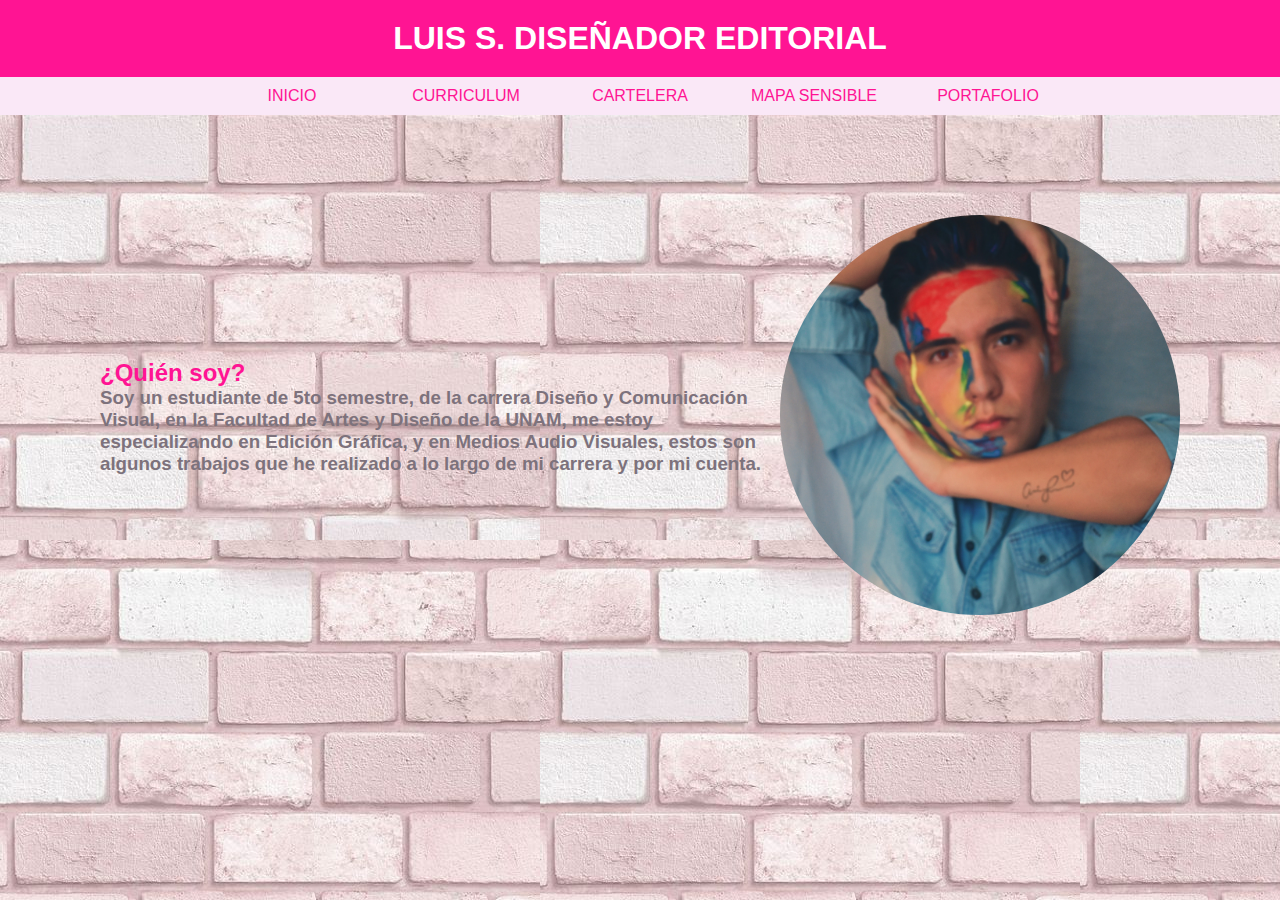
<file: index.html>
<!DOCTYPE html>
<html lang="es">
<head>
	<meta charset="utf-8">
	<title> Luis S. Diseño Editorial</title>
	<link rel="stylesheet" type="text/css" href="estilo.css">
</head>
<h1> LUIS S. DISEÑADOR EDITORIAL</h1>
<nav>
	<ul>
		<li><a href="index.html"> INICIO </a></li>
		<li><a href="cv.html"> CURRICULUM </a></li>
		<li><a href="cc.html"> CARTELERA  </a></li>
		<li><a href="ms.html"> MAPA SENSIBLE </a></li>
		<li><a href="portafolio.html"> PORTAFOLIO </a></li>
	</ul>
</nav>
<body>
<div class="contenido">
	<div class="articulos">
		<div class="secciones">
			<div>
				<h2> ¿Quién soy?</h2>
				<p><h3> Soy un estudiante de 5to semestre, de la carrera Diseño y Comunicación
				Visual, en la Facultad de Artes y Diseño de la UNAM, me estoy especializando
			en Edición Gráfica, y en Medios Audio Visuales, estos son algunos trabajos que he
		realizado a lo largo de mi carrera y por mi cuenta. </h3></p>
</div>
<div><img src="yo.jpg"></div>
</div>
</div>
</div>
 

</body>
</html>
</file>
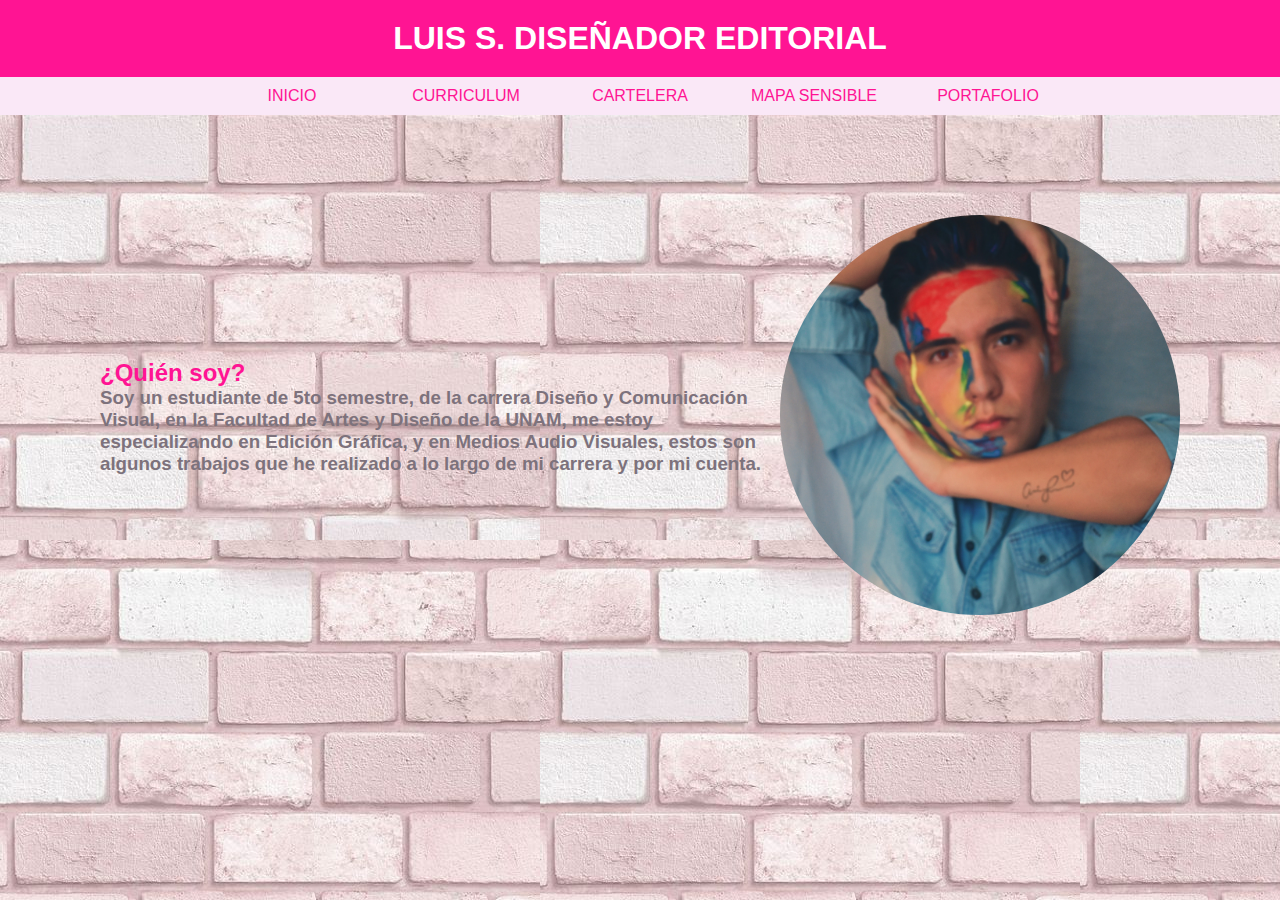
<file: Luis_Diseñador Editorial/index.html>
<!DOCTYPE html>
<html lang="es">
<head>
	<meta charset="utf-8">
	<title> Luis S. Diseño Editorial</title>
	<link rel="stylesheet" type="text/css" href="estilo.css">
</head>
<h1> LUIS S. DISEÑADOR EDITORIAL</h1>
<nav>
	<ul>
		<li><a href="index.html"> INICIO </a></li>
		<li><a href="cv.html"> CURRICULUM </a></li>
		<li><a href="cc.html"> CARTELERA  </a></li>
		<li><a href="ms.html"> MAPA SENSIBLE </a></li>
		<li><a href="portafolio.html"> PORTAFOLIO </a></li>
	</ul>
</nav>
<body>
<div class="contenido">
	<div class="articulos">
		<div class="secciones">
			<div>
				<h2> ¿Quién soy?</h2>
				<p><h3> Soy un estudiante de 5to semestre, de la carrera Diseño y Comunicación
				Visual, en la Facultad de Artes y Diseño de la UNAM, me estoy especializando
			en Edición Gráfica, y en Medios Audio Visuales, estos son algunos trabajos que he
		realizado a lo largo de mi carrera y por mi cuenta. </h3></p>
</div>
<div><img src="img/yo.jpg"></div>
</div>
</div>
</div>
 

</body>
</html>
</file>
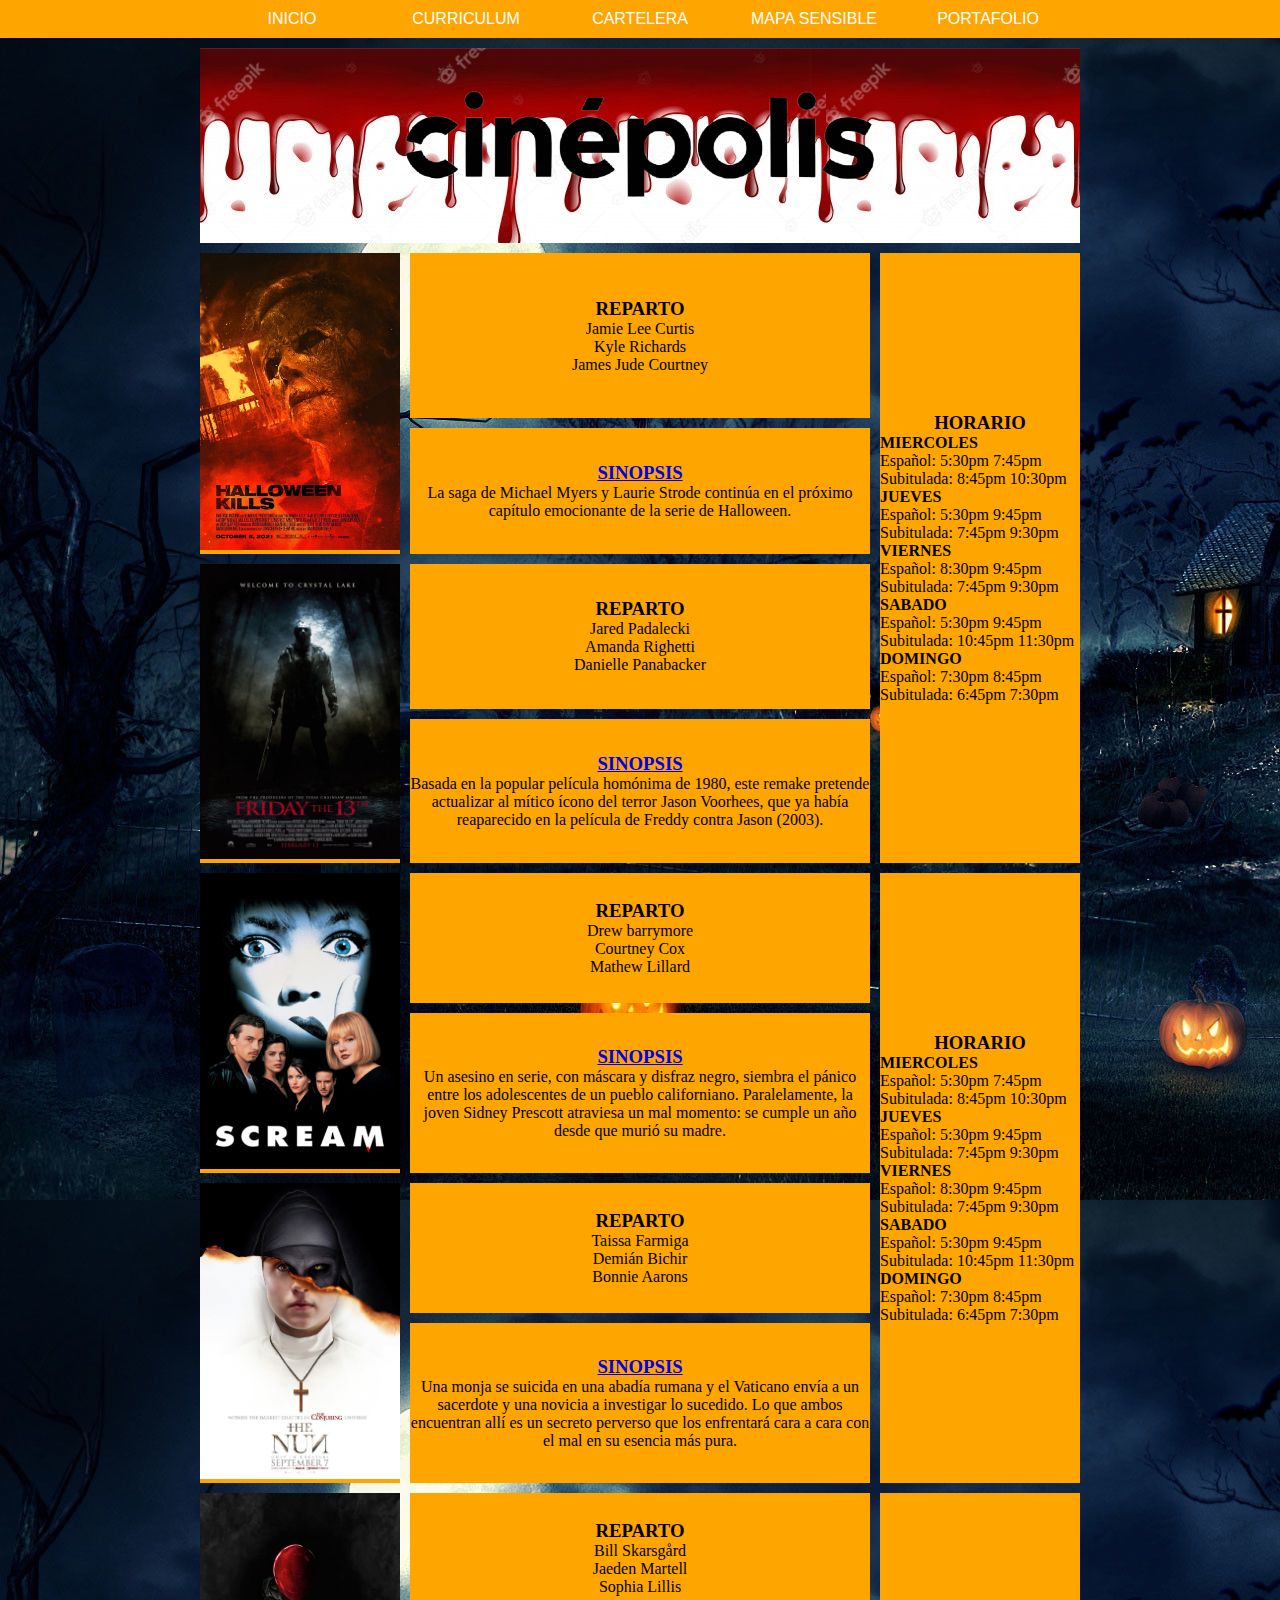
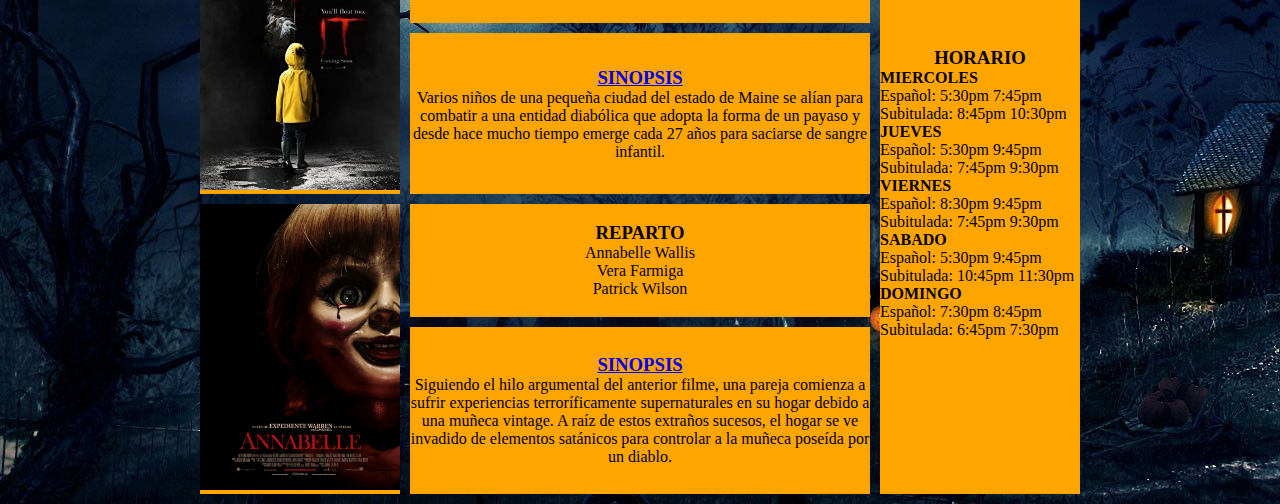
<file: cc.html>
<!DOCTYPE html>
<html lang="es">
<head>
	<meta charset="utf-8">
	<title>Cartelera Cinematografica</title>
	<link rel="stylesheet" type="text/css" href="estilocc.css">
</head>
<nav>
	<ul>
		<li><a href="index.html"> INICIO </a></li>
		<li><a href="cv.html"> CURRICULUM </a></li>
		<li><a href="cc.html"> CARTELERA  </a></li>
		<li><a href="ms.html"> MAPA SENSIBLE </a></li>
		<li><a href="portafolio.html"> PORTAFOLIO </a></li>
	</ul>
</nav>
<body background="Textura2.jpg">
	<center>
<table width="900" height="600" cellspacing="10" cellpadding="10">
	<tr>
		<td height="150"  background="Banner.jpg" colspan="3"> <center><img src="Cinepolis.png" width="500"></center></td>
	</tr>
	<tr bgcolor="orange">
		<td rowspan="2"><a href="https://www.youtube.com/watch?v=hL6R3HmQfPc"><img src="Cartel1.jpg" width="200"></a></td>
        <td><center> <h3><b>REPARTO</b></h3>Jamie Lee Curtis <br> Kyle Richards <br> James Jude Courtney</td></center>
        <td width="200" rowspan="4"><center><h3><b>HORARIO</b></h3></center><h4><b>MIERCOLES</b></h4> Español: 5:30pm 7:45pm  Subitulada: 8:45pm 10:30pm <h4><b>JUEVES</b></h4> Español: 5:30pm 9:45pm  Subitulada: 7:45pm 9:30pm <h4><b> VIERNES</b></h4> Español: 8:30pm 9:45pm  Subitulada: 7:45pm 9:30pm <h4><b>SABADO</b></h4> Español: 5:30pm 9:45pm  Subitulada: 10:45pm 11:30pm <h4><b>DOMINGO</b></h4> Español: 7:30pm 8:45pm  Subitulada: 6:45pm 7:30pm</td>
	</tr>
	<tr bgcolor="orange"> 
    <td><center><h3><b><a href="https://www.halloweenmovie.com/"> SINOPSIS</a></b></h3>La saga de Michael Myers y Laurie Strode continúa en el próximo capítulo emocionante de la serie de Halloween.</td></center>
	</tr>
    <tr bgcolor="orange">
		<td rowspan="2"><a href="https://www.youtube.com/watch?v=MfwLgrasoqs"><img src="Cartel2.jpg" width="200"></a></td>
        <td><center> <h3><b>REPARTO</b></h3> Jared Padalecki <br> Amanda Righetti <br> Danielle Panabacker</td></center>
	</tr>
	<tr bgcolor="orange"> 
    <td><center><h3><b><a href="http://www.fridaythe13thfranchise.com/">  SINOPSIS </a></b></h3>Basada en la popular película homónima de 1980, este remake pretende actualizar al mítico ícono del terror Jason Voorhees, que ya había reaparecido en la película de Freddy contra Jason (2003).</td></center>
    </tr>
	<tr bgcolor="orange">
		<td rowspan="2"><a href="https://www.youtube.com/watch?v=AWm_mkbdpCA"><img src="Cartel3.jpg" width="200"></a></td>
        <td><center> <h3><b>REPARTO</b></h3> Drew barrymore <br> Courtney Cox <br> Mathew Lillard</td></center>
        <td width="200" rowspan="4"><center><h3><b>HORARIO</b></h3></center><h4><b>MIERCOLES</b></h4> Español: 5:30pm 7:45pm  Subitulada: 8:45pm 10:30pm <h4><b>JUEVES</b></h4> Español: 5:30pm 9:45pm  Subitulada: 7:45pm 9:30pm <h4><b> VIERNES</b></h4> Español: 8:30pm 9:45pm  Subitulada: 7:45pm 9:30pm <h4><b>SABADO</b></h4> Español: 5:30pm 9:45pm  Subitulada: 10:45pm 11:30pm <h4><b>DOMINGO</b></h4> Español: 7:30pm 8:45pm  Subitulada: 6:45pm 7:30pm</td>
	</tr>
	<tr bgcolor="orange"> 
    <td><center><h3><b> <a href="https://www.miramax.com/movie/Scream/"> SINOPSIS </a></b></h3>Un asesino en serie, con máscara y disfraz negro, siembra el pánico entre los adolescentes de un pueblo californiano. Paralelamente, la joven Sidney Prescott atraviesa un mal momento: se cumple un año desde que murió su madre.</td></center>
	</tr>
    <tr bgcolor="orange">
		<td rowspan="2"><a href="https://www.youtube.com/watch?v=eqVjGwYFVqQ"><img src="Cartel4.jpg" width="200"></a></td>
        <td><center> <h3><b>REPARTO</b></h3> Taissa Farmiga <br> Demián Bichir <br> Bonnie Aarons</td></center>
	</tr>
	<tr bgcolor="orange"> 
    <td><center><h3><b> <a href="https://www.warnerbroslatino.com/es-ar/peliculas/la-monja"> SINOPSIS </a></b></h3>Una monja se suicida en una abadía rumana y el Vaticano envía a un sacerdote y una novicia a investigar lo sucedido. Lo que ambos encuentran allí es un secreto perverso que los enfrentará cara a cara con el mal en su esencia más pura.</td></center>
    </tr>
    <tr bgcolor="orange">
		<td rowspan="2"><a href="https://www.youtube.com/watch?v=_oBZ_zTz0Nw"><img src="Cartel5.jpg" width="200"></a></td>
        <td><center> <h3><b>REPARTO</b></h3>Bill Skarsgård <br>Jaeden Martell<br> Sophia Lillis</td></center>
        <td width="200" rowspan="4"><center><h3><b>HORARIO</b></h3></center><h4><b>MIERCOLES</b></h4> Español: 5:30pm 7:45pm  Subitulada: 8:45pm 10:30pm <h4><b>JUEVES</b></h4> Español: 5:30pm 9:45pm  Subitulada: 7:45pm 9:30pm <h4><b> VIERNES</b></h4> Español: 8:30pm 9:45pm  Subitulada: 7:45pm 9:30pm <h4><b>SABADO</b></h4> Español: 5:30pm 9:45pm  Subitulada: 10:45pm 11:30pm <h4><b>DOMINGO</b></h4> Español: 7:30pm 8:45pm  Subitulada: 6:45pm 7:30pm</td>
	</tr>
	<tr bgcolor="orange"> 
    <td><center><h3><b><a href="https://www.warnerbros.com/movies/it"> SINOPSIS </a></b></h3>Varios niños de una pequeña ciudad del estado de Maine se alían para combatir a una entidad diabólica que adopta la forma de un payaso y desde hace mucho tiempo emerge cada 27 años para saciarse de sangre infantil.</td></center>
	</tr>
    <tr bgcolor="orange">
		<td rowspan="2"><a href="https://www.youtube.com/watch?v=8kmLHwKH31M"><img src="Cartel6.jpg" width="200"></a></td>
        <td><center> <h3><b>REPARTO</b></h3> Annabelle Wallis <br> Vera Farmiga <br>Patrick Wilson</td></center>
	</tr>
	<tr bgcolor="orange"> 
    <td><center><h3><b><a href="https://www.warnerbroslatino.com/es-ar/peliculas/annabelle"> SINOPSIS </a></b></h3>Siguiendo el hilo argumental del anterior filme, una pareja comienza a sufrir experiencias terroríficamente supernaturales en su hogar debido a una muñeca vintage. A raíz de estos extraños sucesos, el hogar se ve invadido de elementos satánicos para controlar a la muñeca poseída por un diablo.</td></center>
    </tr>
</table>
</center>
</body>
</html>
</file>
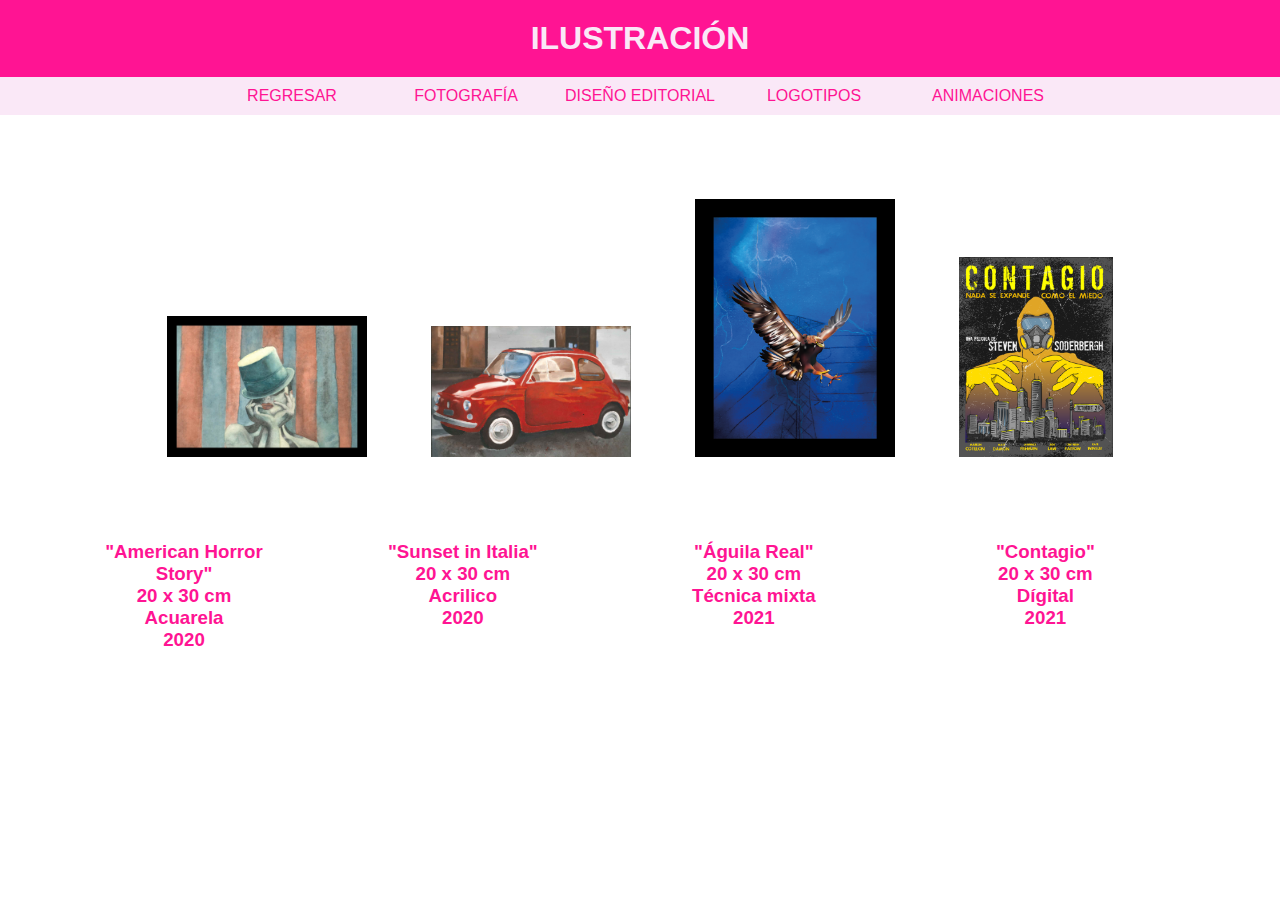
<file: ilustracion.html>
<!DOCTYPE html>
<html lang="es">
<head>
	<meta charset="utf-8">
	<title>ILUSTRACIÓN</title>
	<link rel="stylesheet" type="text/css" href="ilustracion.css">
</head>
<h1> ILUSTRACIÓN</h1>
<nav>
	<ul>
		<li><a href="portafolio.html"> REGRESAR </a></li>
		<li><a href="foto.html"> FOTOGRAFÍA </a></li>
		<li><a href="DE.html"> DISEÑO EDITORIAL </a></li>
		<li><a href="logo.html"> LOGOTIPOS </a></li>
		<li><a href="animacion.html"> ANIMACIONES</a></li>
		
	</ul>
</nav>
<br><br><br>
<center>
	<img class="foto1" src="i1.png" alt="imagen 1">
	<img class="foto2" src="i2.png" alt="imagen 2">
	<img class="foto3" src="i3.png" alt="imagen 3">
	<img class="foto4" src="i4.png" alt="imagen 2">
</center>
<center>
    <h3> "American Horror Story" <br> 20 x 30 cm <br> Acuarela <br> 2020</h3>
    <h3> "Sunset in Italia" <br> 20 x 30 cm <br> Acrilico <br> 2020</h3>
    <h3> "Águila Real" <br> 20 x 30 cm <br> Técnica mixta <br> 2021</h3>
    <h3> "Contagio" <br> 20 x 30 cm <br> Dígital <br> 2021</h3>
   
</center>
</file>
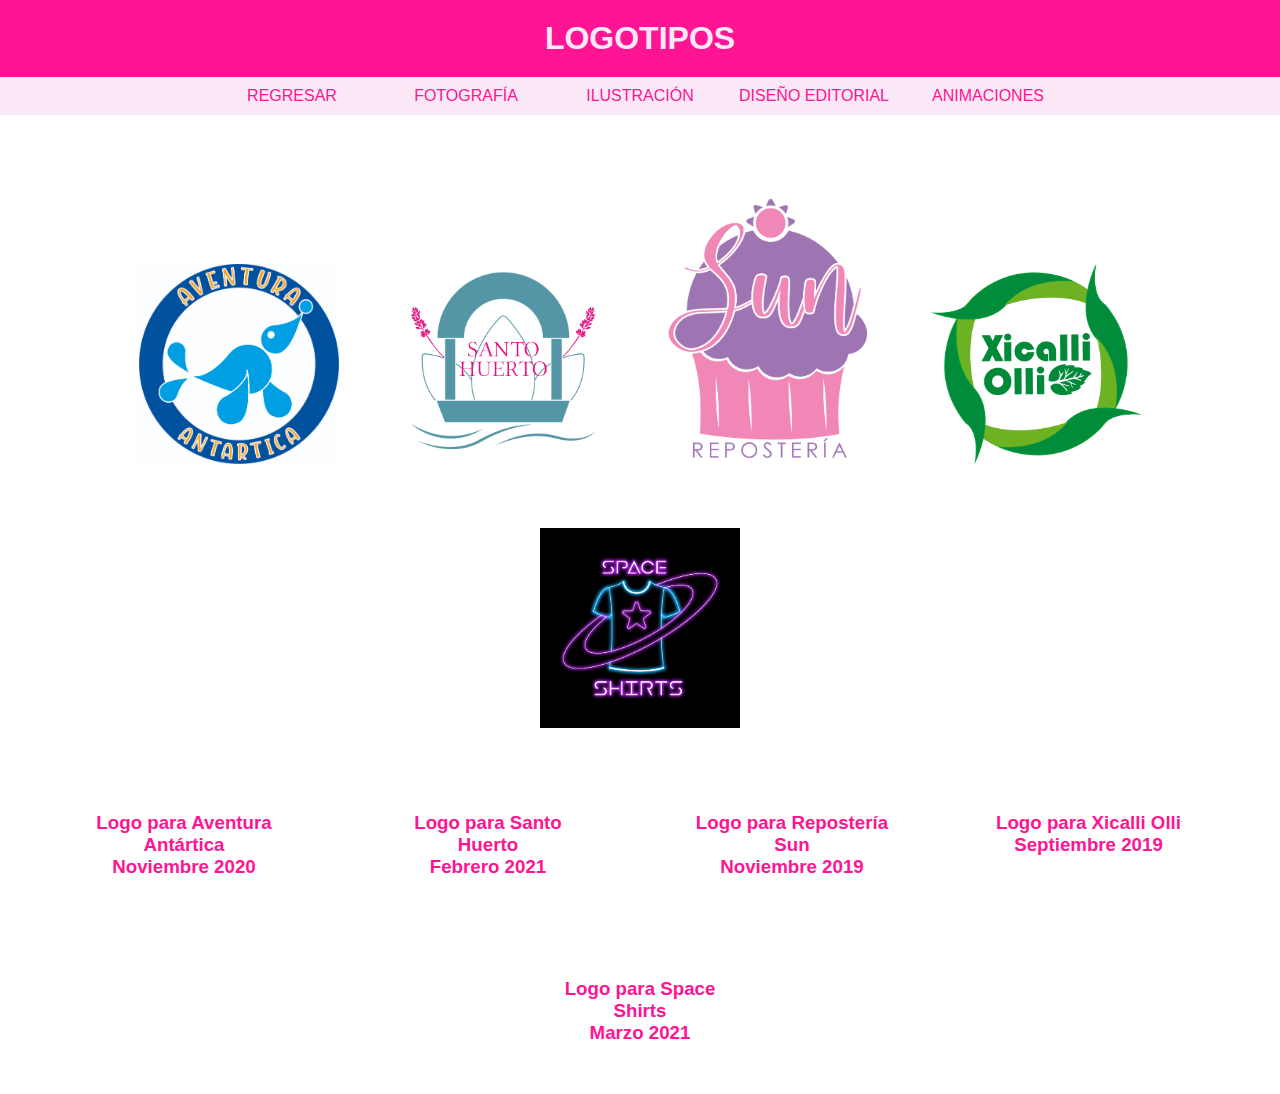
<file: logo.html>
<!DOCTYPE html>
<html lang="es">
<head>
	<meta charset="utf-8">
	<title>LOGOTIPOS</title>
	<link rel="stylesheet" type="text/css" href="logo.css">
</head>
<h1> LOGOTIPOS</h1>
<nav>
	<ul>
		<li><a href="portafolio.html"> REGRESAR </a></li>
		<li><a href="foto.html"> FOTOGRAFÍA </a></li>
		<li><a href="ilustracion.html"> ILUSTRACIÓN </a></li>
		<li><a href="DE.html"> DISEÑO EDITORIAL </a></li>
		<li><a href="animacion.html"> ANIMACIONES</a></li>
		
	</ul>
</nav>
<br><br><br>
<center>
	<img class="foto1" src="logo1.jpg" alt="imagen 1">
	<img class="foto2" src="logo2.png" alt="imagen 2">
	<img class="foto3" src="logo3.png" alt="imagen 3">
	<img class="foto4" src="logo4.png" alt="imagen 2">
	<img class="foto5" src="logo5.png" alt="imagen 2">
</center>
<center>
    <h3> Logo para Aventura Antártica<br> Noviembre 2020</h3>
    <h3> Logo para Santo Huerto <br> Febrero 2021</h3>
	<h3> Logo para Repostería Sun <br> Noviembre 2019 </h3>
	<h3> Logo para Xicalli Olli  <br> Septiembre 2019</h3>
	<h3> Logo para Space Shirts <br> Marzo 2021</h3>
</center>
</file>
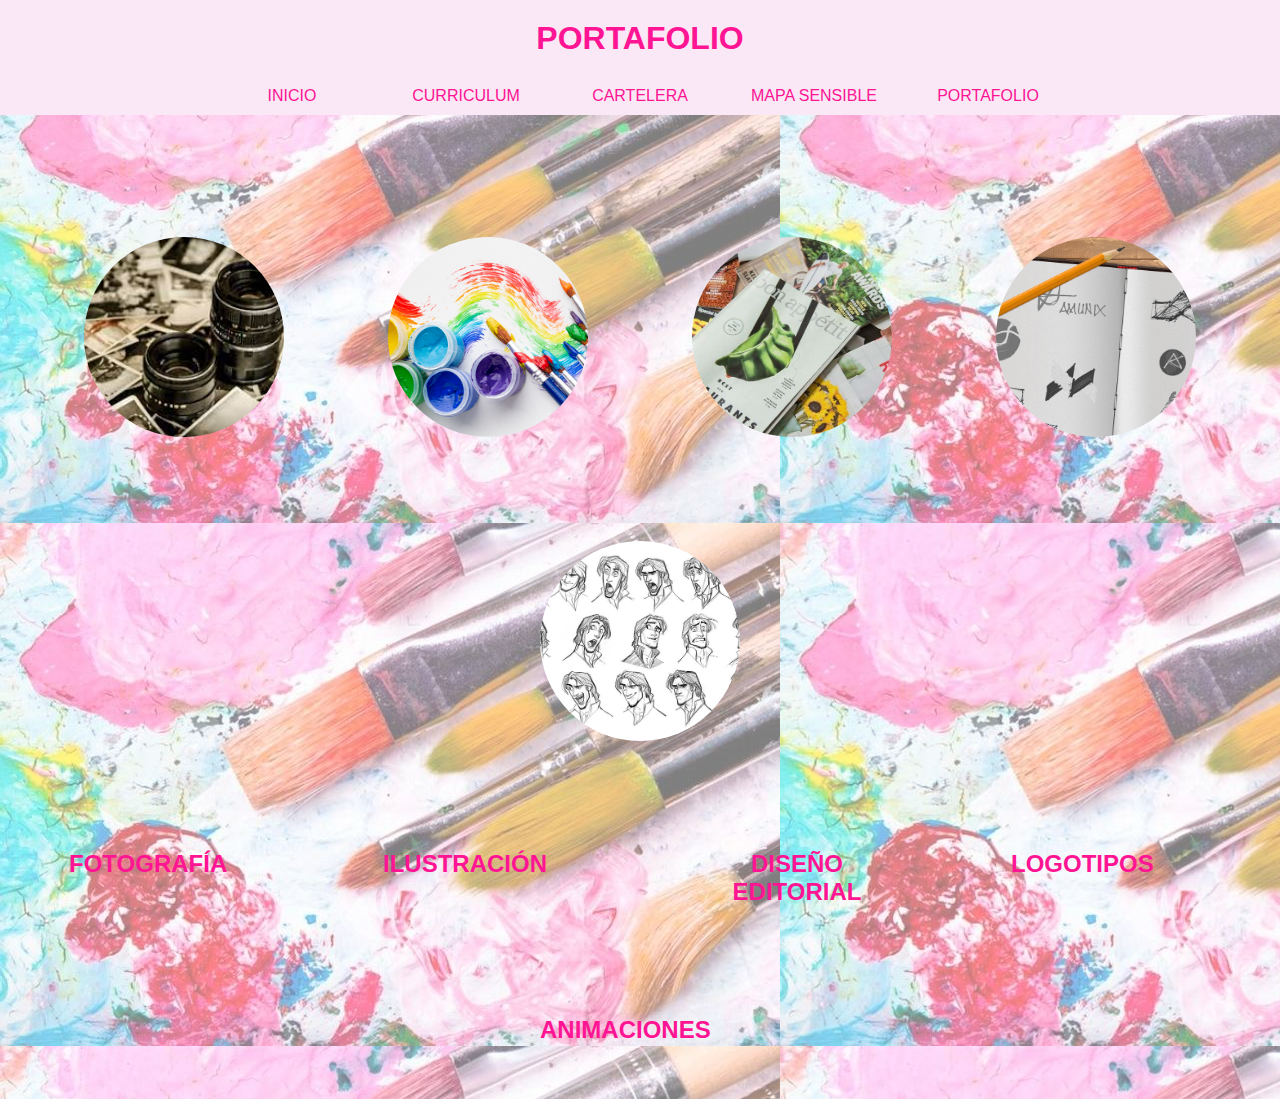
<file: portafolio.html>
<!DOCTYPE html>
<html lang="es">
<head>
	<meta charset="utf-8">
	<title>PORTAFOLIO</title>
	<link rel="stylesheet" type="text/css" href="estilop.css">
</head>
<h1> PORTAFOLIO </h1>
<nav>
	<ul>
		<li><a href="index.html"> INICIO </a></li>
		<li><a href="cv.html"> CURRICULUM </a></li>
		<li><a href="cc.html"> CARTELERA  </a></li>
		<li><a href="ms.html"> MAPA SENSIBLE </a></li>
		<li><a href="portafolio.html"> PORTAFOLIO </a></li>
	</ul>
</nav>
<body>
	<br><br><br><br>
	<center>
	<a href="foto.html"><img class="foto1" src="camara.jpg" alt="imagen 1"></a>
	<a href="ilustracion.html"><img class="foto2" src="ilustracion.png" alt="imagen 2"></a>
	<a href="DE.html"><img class="foto3" src="libros.jpg" alt="imagen 3"></a>
	<a href="logo.html"><img class="foto4" src="logo.jpg" alt="imagen 2"></a>
	<a href="animacion.html"><img class="foto5" src="animacion.jpg" alt="imagen 2"></a>
	</center>
	
	<center>
	<h2>FOTOGRAFÍA</h2>
	<h2>ILUSTRACIÓN</h2>
	<h2>DISEÑO EDITORIAL</h2>
	<h2>LOGOTIPOS</h2>
	<h2>ANIMACIONES</h2>
	</center>



</body>
</html>
</file>
<file: estilo.css>
*{
	padding: 0;
	margin: 0;
}
h1{
font-family: 'Poppins', sans-serif;
text-align: center;
background-color: deeppink;
color: white;
padding: 20px;
}
nav ul {
	background-color: #fae8f7;
	width: 100%;
	list-style: none;
	text-align: center;
}
nav li {
	display: inline-flex;
}
nav a {
	font-family: 'Poppins', sans-serif;
	text-decoration: none;
	color: deeppink;
	padding: 10px;
	width: 150px;
}
nav li:hover{
	background-color: white
}
img {
	width: 400px;
	height: 400px;
	border-radius: 50%;
}
.contenido { 
        display: flex;
        margin: 60px;
}
.secciones { 
            
              display: flex;
             align-items: center;
             padding: 40px;
  }
  h2 {
  	font-family:'Poppins', sans-serif;
  	color: deeppink;
 }
 h3 { 
 	font-family: 'Poppins', sans-serif;
 	color:#7d727c;
 	text-align: left;

  }

body {
	background-image: url(rosa.jpg);
	background-color: deeppink;
}
</file>
<file: Luis_Diseñador Editorial/estilo.css>
*{
	padding: 0;
	margin: 0;
}
h1{
font-family: 'Poppins', sans-serif;
text-align: center;
background-color: deeppink;
color: white;
padding: 20px;
}
nav ul {
	background-color: #fae8f7;
	width: 100%;
	list-style: none;
	text-align: center;
}
nav li {
	display: inline-flex;
}
nav a {
	font-family: 'Poppins', sans-serif;
	text-decoration: none;
	color: deeppink;
	padding: 10px;
	width: 150px;
}
nav li:hover{
	background-color: white
}
img {
	width: 400px;
	height: 400px;
	border-radius: 50%;
}
.contenido { 
        display: flex;
        margin: 60px;
}
.secciones { 
            
              display: flex;
             align-items: center;
             padding: 40px;
  }
  h2 {
  	font-family:'Poppins', sans-serif;
  	color: deeppink;
 }
 h3 { 
 	font-family: 'Poppins', sans-serif;
 	color:#7d727c;
 	text-align: left;

  }

body {
	background-image: url(rosa.jpg);
	background-color: deeppink;
}
</file>
<file: estilocc.css>
*{
	padding: 0;
	margin: 0;
}



nav ul {
	background-color: #ffa500;
	width: 100%;
	list-style: none;
	text-align: center;
}
nav li {
	display: inline-flex;
}
nav a {
	font-family: 'Poppins', sans-serif;
	text-decoration: none;
	color: white;
	padding: 10px;
	width: 150px;
}
nav li:hover{
	background-color: white
}
</file>
<file: ilustracion.css>
*{
	padding: 0;
	margin: 0;
}
h1{
font-family: 'Poppins', sans-serif;
text-align: center;
background-color:deeppink ;
color: #fae8f7;
padding: 20px;
}
nav ul {
	background-color: #fae8f7;
	width: 100%;
	list-style: none;
	text-align: center;
}
nav li {
	display: inline-flex;
}
nav a {
	font-family: 'Poppins', sans-serif;
	text-decoration: none;
	color: deeppink;
	padding: 10px;
	width: 150px;
}
nav li:hover{
	background-color: white
}
.foto1 { 
	padding: 10px; 
	margin: 20px;
	width: 200px; 
	
    object-fit: cover;
	 }

.foto2 { 
	padding: 10px; 
	margin: 20px;
	width: 200px;
	
	
	object-fit: cover;
 }
.foto3 { 
	padding: 10px; 
	margin: 20px;
	width: 200px;
 
	
	object-fit: cover;

	 }
.foto4 { 
	padding: 10px; 
	margin: 20px;
	
	height: 200px; 
	
	object-fit: cover;

	 }
 h3 {
	list-style: none;
	text-align: center;
	display: inline-flex;
	padding: 10px;
	width: 200px;
	margin: 40px;
	font-family: 'Poppins', sans-serif;
	color: deeppink;
}
</file>
<file: logo.css>
*{
	padding: 0;
	margin: 0;
}
h1{
font-family: 'Poppins', sans-serif;
text-align: center;
background-color:deeppink ;
color: #fae8f7;
padding: 20px;
}
nav ul {
	background-color: #fae8f7;
	width: 100%;
	list-style: none;
	text-align: center;
}
nav li {
	display: inline-flex;
}
nav a {
	font-family: 'Poppins', sans-serif;
	text-decoration: none;
	color: deeppink;
	padding: 10px;
	width: 150px;
}
nav li:hover{
	background-color: white
}
.foto1 { 
	padding: 10px; 
	margin: 20px;
	width: 200px; 
	
    object-fit: cover;
	 }

.foto2 { 
	padding: 10px; 
	margin: 20px;
	width: 200px;
	
	
	object-fit: cover;
 }
.foto3 { 
	padding: 10px; 
	margin: 20px;
	width: 200px;
 
	
	object-fit: cover;

	 }
.foto4 { 
	padding: 10px; 
	margin: 20px;
	
	height: 200px; 
	
	object-fit: cover;

	 }
.foto5 { 
	padding: 10px; 
	margin: 20px;

	height: 200px; 
	
	object-fit: cover;
 }
 h3 {
	list-style: none;
	text-align: center;
	display: inline-flex;
	padding: 10px;
	width: 200px;
	margin: 40px;
	font-family: 'Poppins', sans-serif;
	color: deeppink;
}
</file>
<file: estilop.css>
*{
	padding: 0;
	margin: 0;
}
h1{
font-family: 'Poppins', sans-serif;
text-align: center;
background-color: #fae8f7;
color: deeppink;
padding: 20px;
}
nav ul {
	background-color: #fae8f7;
	width: 100%;
	list-style: none;
	text-align: center;
}
nav li {
	display: inline-flex;
}
nav a {
	font-family: 'Poppins', sans-serif;
	text-decoration: none;
	color: deeppink;
	padding: 10px;
	width: 150px;
}
nav li:hover{
	background-color: white
}
.foto1 { 
	padding: 10px; 
	margin: 40px;
	width: 200px;
	height: 200px; 
	border-radius:50%;
    object-fit: cover;
	 }

.foto2 { 
	padding: 10px; 
	margin: 40px;
	width: 200px;
	height: 200px; 
	border-radius:50%;
	object-fit: cover;
 }
.foto3 { 
	padding: 10px; 
	margin: 40px;
	width: 200px;
	height: 200px; 
	border-radius:50%;
	object-fit: cover;

	 }
.foto4 { 
	padding: 10px; 
	margin: 40px;
	width: 200px;
	height: 200px; 
	border-radius:50%;
	object-fit: cover;

	 }
.foto5 { 
	padding: 10px; 
	margin: 40px;
	width: 200px;
	height: 200px; 
	border-radius:50%;
	object-fit: cover;
 }
 body {
	background-image: url(pintura.jpg);
	background-color: deeppink;
}
h2 {
	list-style: none;
	text-align: center;
	display: inline-flex;
	padding: 10px;
	width: 200px;
	margin: 45px;
	font-family: 'Poppins', sans-serif;
	color: deeppink;
}
</file>
